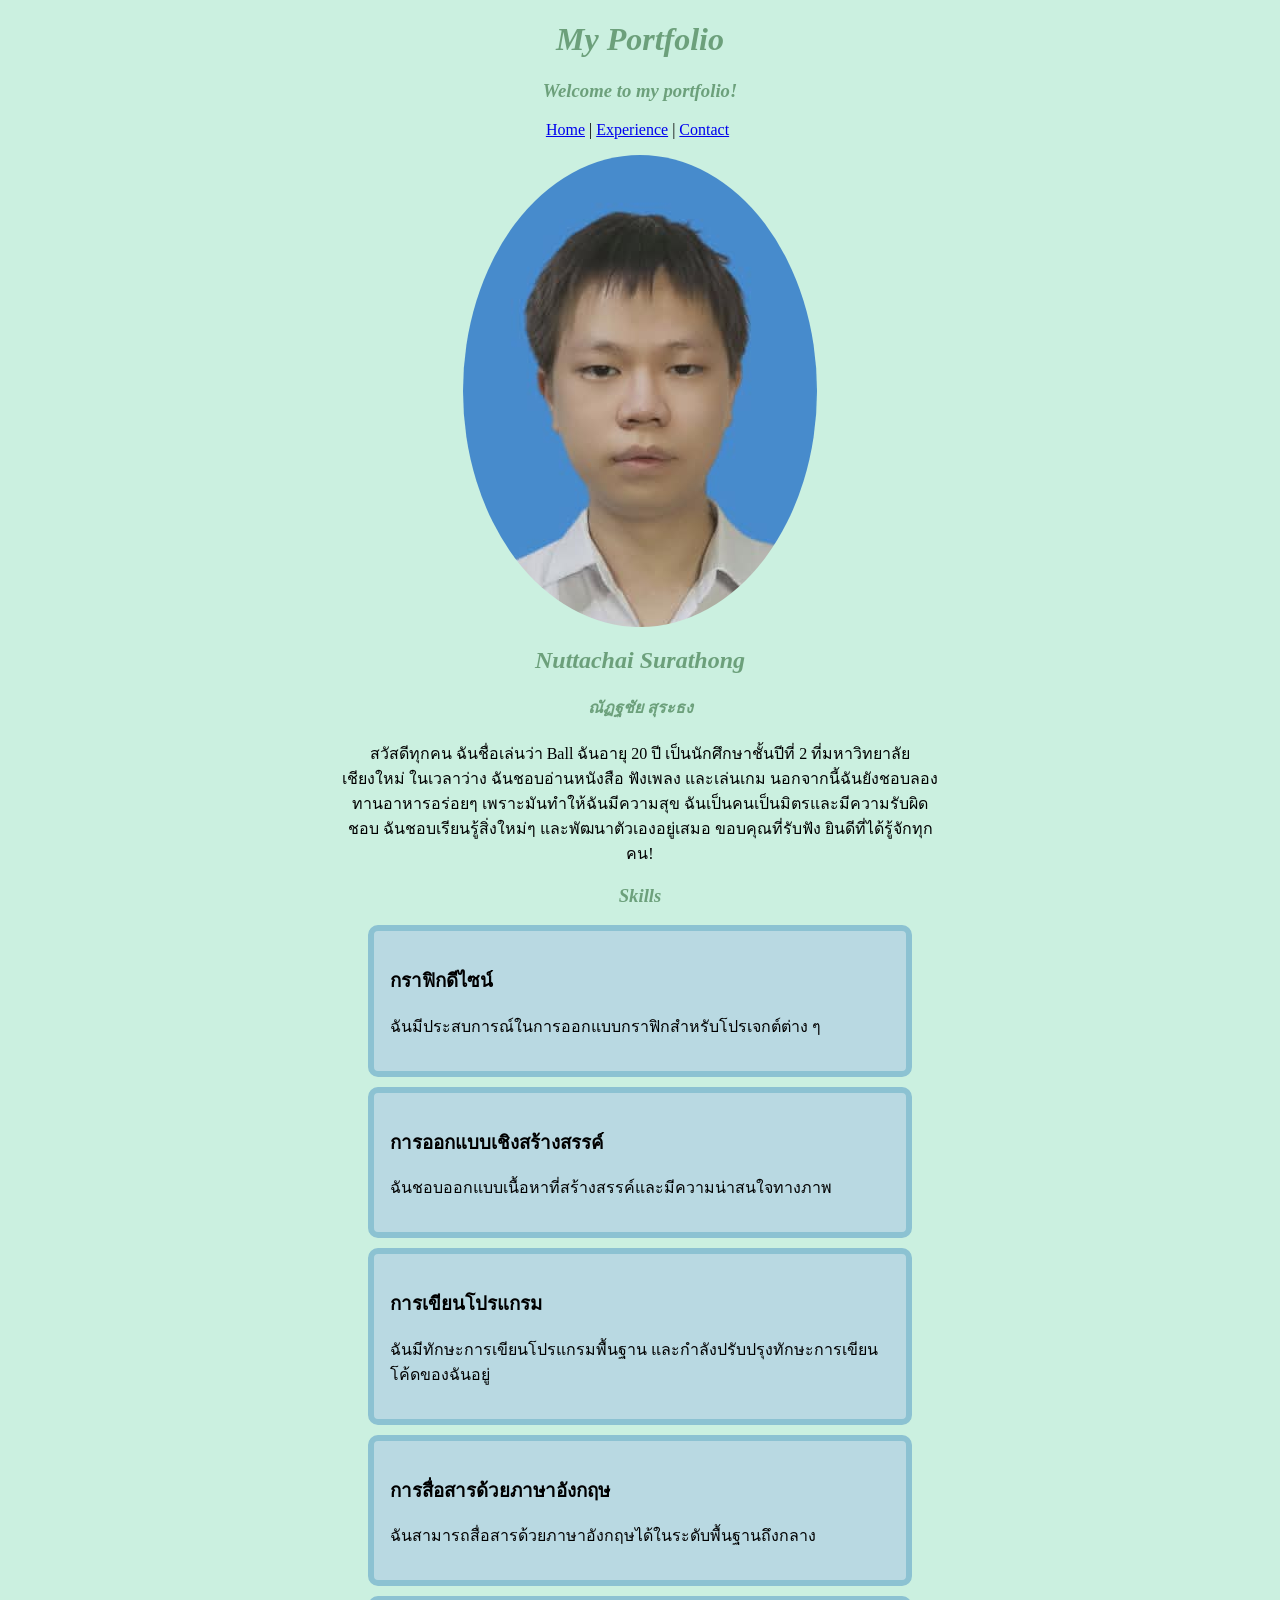
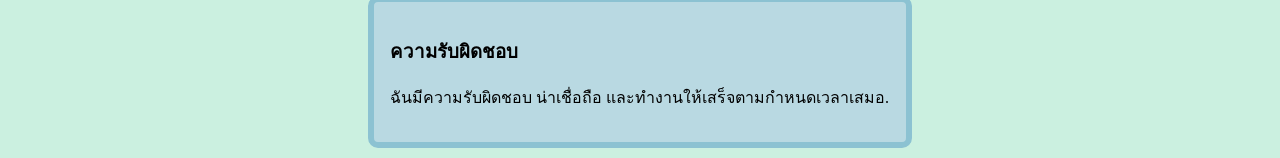
<file: index.html>
<!doctype html>
<html lang="en">
  <head>
    <meta charset="UTF-8" />
    <meta name="viewport" content="width=device-width, initial-scale=1.0" />
    <link rel="stylesheet" href="styles.css" />
    <title>Home</title>
  </head>
  <body>
    <style>
      body {
        background-color: #cbf0e0;
      }
    </style>
    <h1 class="center-header">My Portfolio</h1>
    <h3 class="center-header">Welcome to my portfolio!</h3>
    <p style="text-align: center; margin-right: 5px">
      <a href="index.html">Home</a>
      |
      <a href="EXP.html">Experience</a>
      |
      <a href="contact.html">Contact</a>
    </p>
    <img
      src="My photo.jpg"
      alt="My Photo"
      style="display: block; margin: 0 auto; border-radius: 50%"
    />
    <h2 class="center-header">Nuttachai Surathong</h2>
    <h4 class="center-header">ณัฏฐชัย สุระธง</h4>
    <p style="text-align: center; max-width: 600px; margin: 0 auto">
      สวัสดีทุกคน ฉันชื่อเล่นว่า Ball ฉันอายุ 20 ปี เป็นนักศึกษาชั้นปีที่ 2
      ที่มหาวิทยาลัยเชียงใหม่ ในเวลาว่าง ฉันชอบอ่านหนังสือ ฟังเพลง และเล่นเกม
      นอกจากนี้ฉันยังชอบลองทานอาหารอร่อยๆ เพราะมันทำให้ฉันมีความสุข
      ฉันเป็นคนเป็นมิตรและมีความรับผิดชอบ ฉันชอบเรียนรู้สิ่งใหม่ๆ
      และพัฒนาตัวเองอยู่เสมอ ขอบคุณที่รับฟัง ยินดีที่ได้รู้จักทุกคน!
    </p>
    <h3 class="center-header">Skills</h3>
    <div class="skill-container">
      <h3>กราฟิกดีไซน์</h3>
      <p>ฉันมีประสบการณ์ในการออกแบบกราฟิกสำหรับโปรเจกต์ต่าง ๆ</p>
    </div>
    <div class="skill-container">
      <h3>การออกแบบเชิงสร้างสรรค์</h3>
      <p>ฉันชอบออกแบบเนื้อหาที่สร้างสรรค์และมีความน่าสนใจทางภาพ</p>
    </div>
    <div class="skill-container">
      <h3>การเขียนโปรแกรม</h3>
      <p>
        ฉันมีทักษะการเขียนโปรแกรมพื้นฐาน
        และกำลังปรับปรุงทักษะการเขียนโค้ดของฉันอยู่
      </p>
    </div>
    <div class="skill-container">
      <h3>การสื่อสารด้วยภาษาอังกฤษ</h3>
      <p>ฉันสามารถสื่อสารด้วยภาษาอังกฤษได้ในระดับพื้นฐานถึงกลาง</p>
    </div>
    <div class="skill-container">
      <h3>ความรับผิดชอบ</h3>
      <p>ฉันมีความรับผิดชอบ น่าเชื่อถือ และทำงานให้เสร็จตามกำหนดเวลาเสมอ.</p>
    </div>
  </body>
</html>
</file>
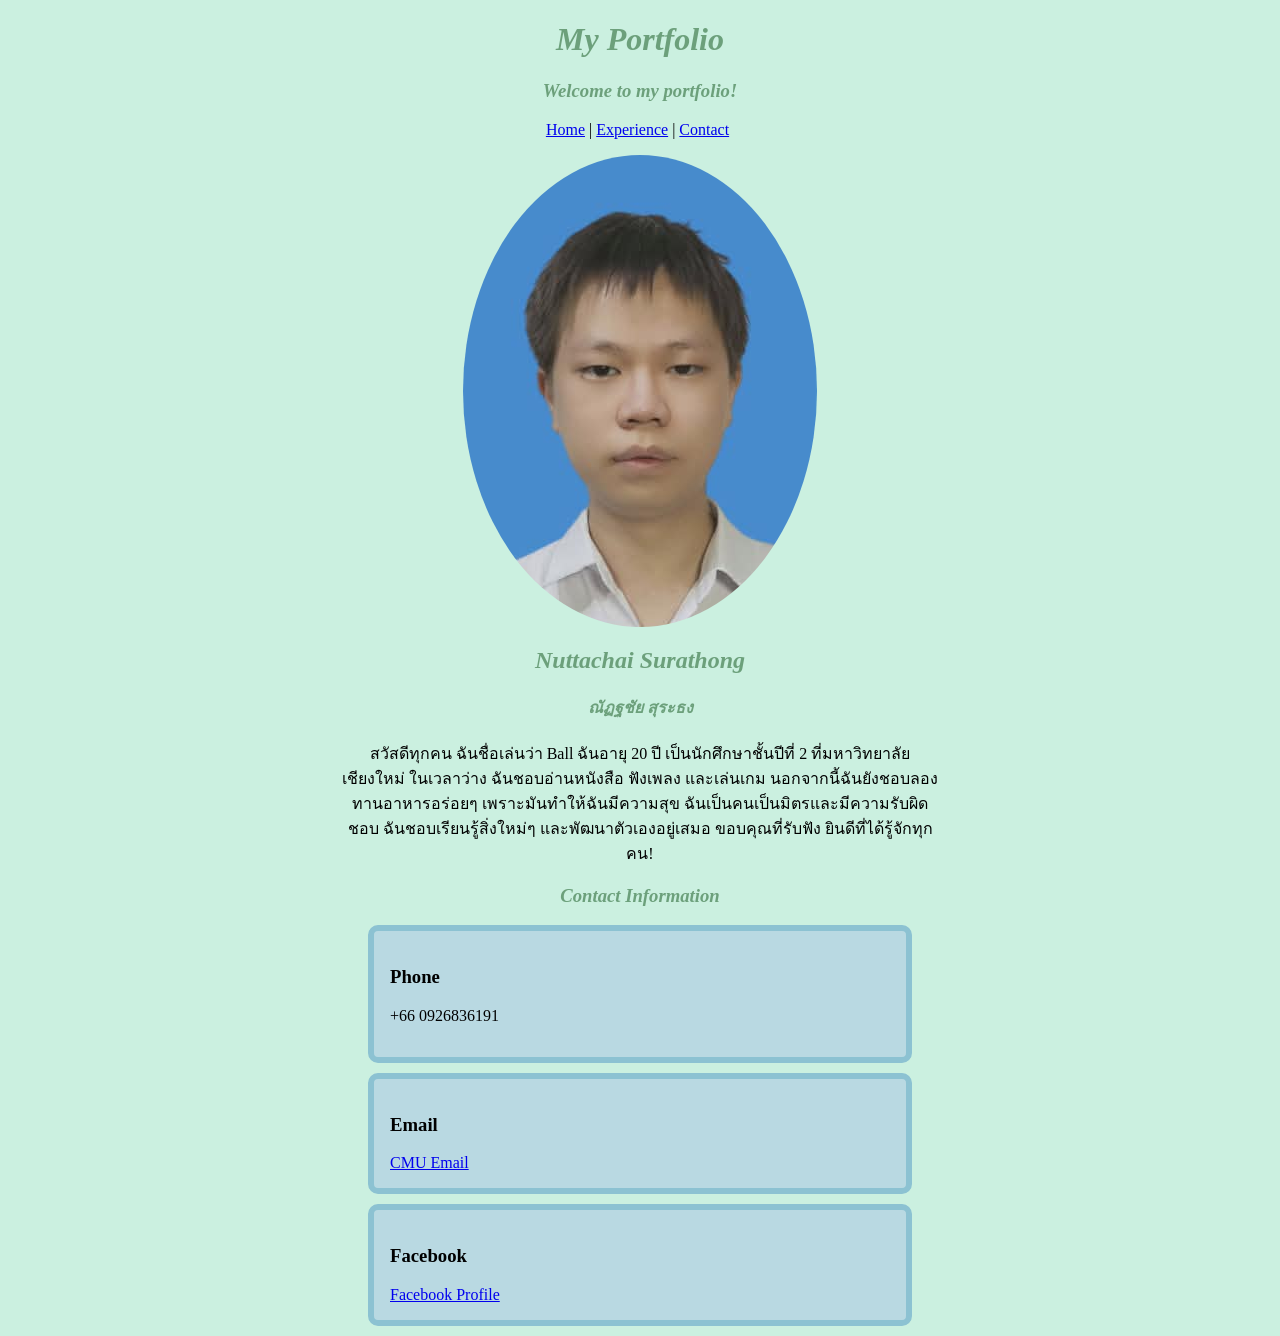
<file: contact.html>
<!doctype html>
<html lang="en">
  <head>
    <meta charset="UTF-8" />
    <meta name="viewport" content="width=device-width, initial-scale=1.0" />
    <link rel="stylesheet" href="styles.css" />
    <title>Contact</title>
  </head>
  <body>
    <style>
      body {
        background-color: #cbf0e0;
      }
    </style>
    <h1 class="center-header">My Portfolio</h1>
    <h3 class="center-header">Welcome to my portfolio!</h3>
    <p style="text-align: center; margin-right: 5px">
      <a href="index.html">Home</a>
      |
      <a href="EXP.html">Experience</a>
      |
      <a href="contact.html">Contact</a>
    </p>
    <img
      src="My photo.jpg"
      alt="My Photo"
      style="display: block; margin: 0 auto; border-radius: 50%"
    />
    <h2 class="center-header">Nuttachai Surathong</h2>
    <h4 class="center-header">ณัฏฐชัย สุระธง</h4>
    <p style="text-align: center; max-width: 600px; margin: 0 auto">
      สวัสดีทุกคน ฉันชื่อเล่นว่า Ball ฉันอายุ 20 ปี เป็นนักศึกษาชั้นปีที่ 2
      ที่มหาวิทยาลัยเชียงใหม่ ในเวลาว่าง ฉันชอบอ่านหนังสือ ฟังเพลง และเล่นเกม
      นอกจากนี้ฉันยังชอบลองทานอาหารอร่อยๆ เพราะมันทำให้ฉันมีความสุข
      ฉันเป็นคนเป็นมิตรและมีความรับผิดชอบ ฉันชอบเรียนรู้สิ่งใหม่ๆ
      และพัฒนาตัวเองอยู่เสมอ ขอบคุณที่รับฟัง ยินดีที่ได้รู้จักทุกคน!
    </p>
    <h3 class="center-header">Contact Information</h3>
    <div class="skill-container">
      <h3>Phone</h3>
      <p>+66 0926836191</p>
    </div>
    <div class="skill-container">
      <h3>Email</h3>
      <a href="mailto:nuttachai.surathong@cmu.ac.th">CMU Email</a>
    </div>
    <div class="skill-container">
      <h3>Facebook</h3>
      <a href="https://www.facebook.com/0iBalli0/" target="_blank"
        >Facebook Profile</a
      >
    </div>
  </body>
</html>
</file>
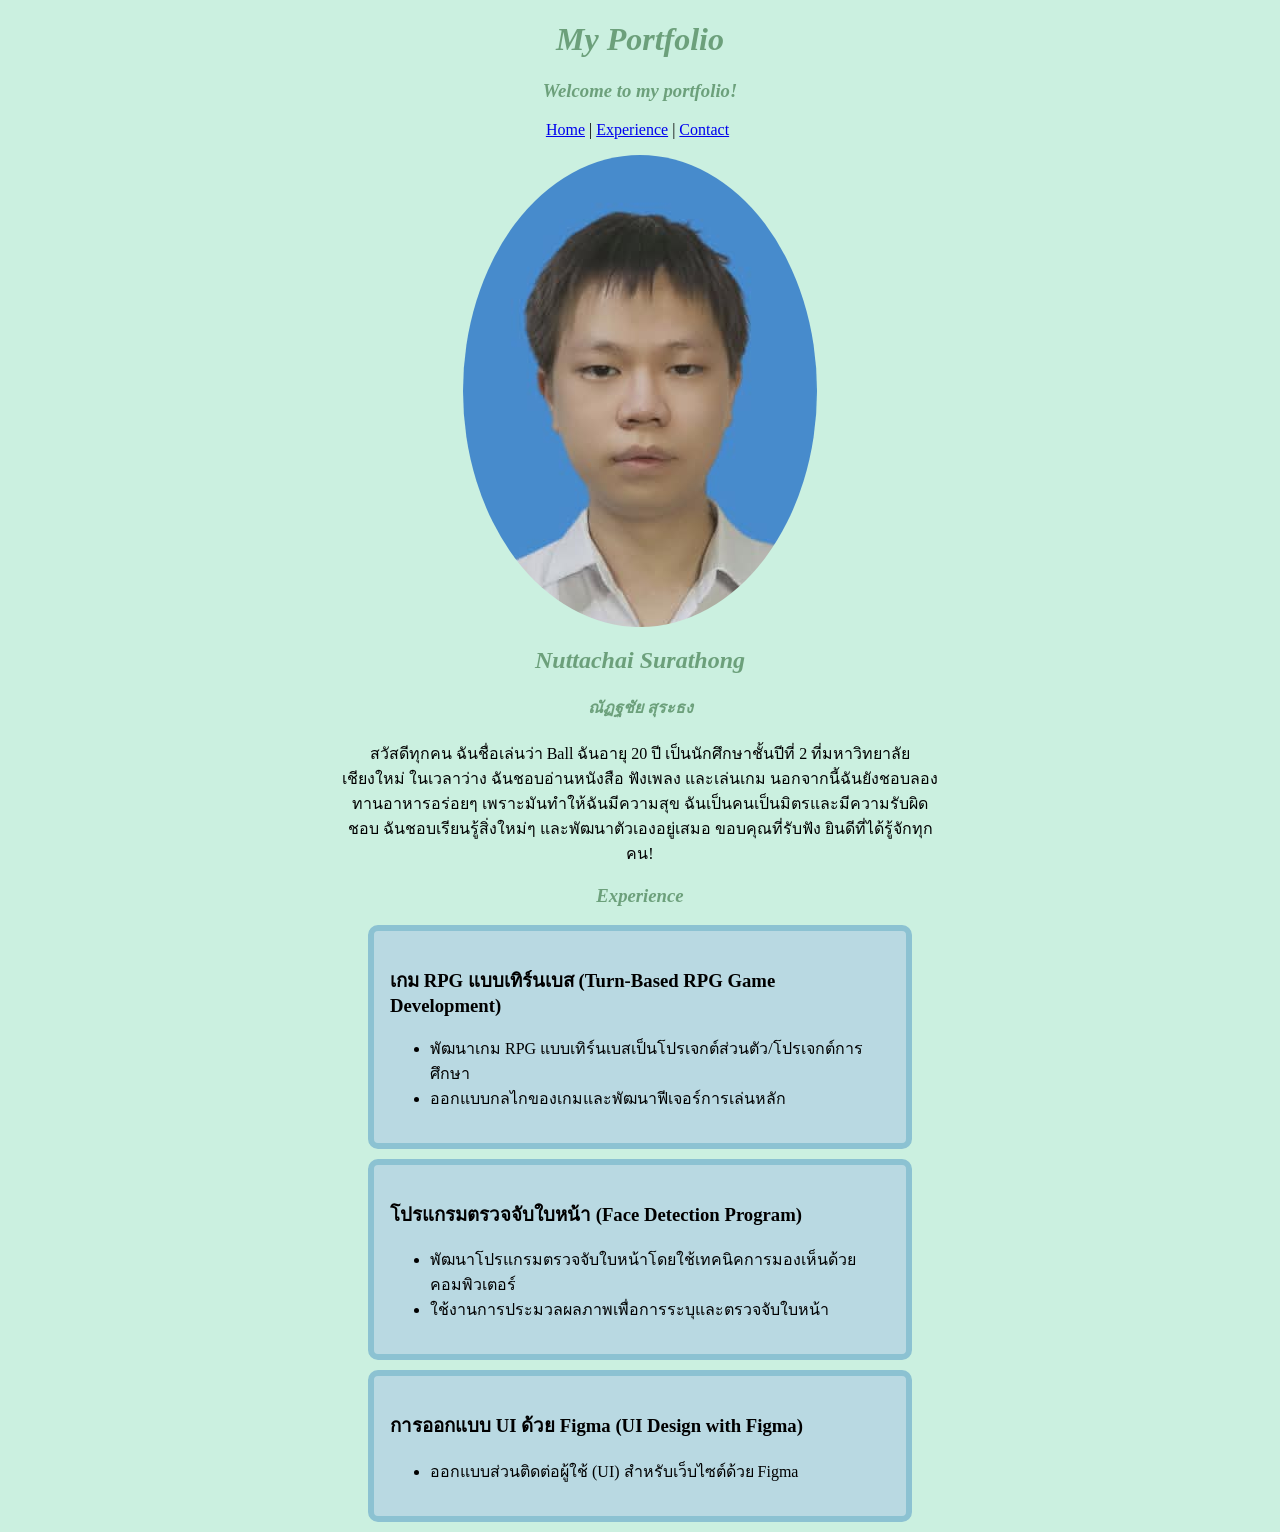
<file: EXP.html>
<!doctype html>
<html lang="en">
  <head>
    <meta charset="UTF-8" />
    <meta name="viewport" content="width=device-width, initial-scale=1.0" />
    <link rel="stylesheet" href="styles.css" />
    <title>Experience</title>
  </head>
  <body>
    <style>
      body {
        background-color: #cbf0e0;
      }
    </style>
    <h1 class="center-header">My Portfolio</h1>
    <h3 class="center-header">Welcome to my portfolio!</h3>
    <p style="text-align: center; margin-right: 5px">
      <a href="index.html">Home</a>
      |
      <a href="EXP.html">Experience</a>
      |
      <a href="contact.html">Contact</a>
    </p>
    <img
      src="My photo.jpg"
      alt="My Photo"
      style="display: block; margin: 0 auto; border-radius: 50%"
    />
    <h2 class="center-header">Nuttachai Surathong</h2>
    <h4 class="center-header">ณัฏฐชัย สุระธง</h4>
    <p style="text-align: center; max-width: 600px; margin: 0 auto">
      สวัสดีทุกคน ฉันชื่อเล่นว่า Ball ฉันอายุ 20 ปี เป็นนักศึกษาชั้นปีที่ 2
      ที่มหาวิทยาลัยเชียงใหม่ ในเวลาว่าง ฉันชอบอ่านหนังสือ ฟังเพลง และเล่นเกม
      นอกจากนี้ฉันยังชอบลองทานอาหารอร่อยๆ เพราะมันทำให้ฉันมีความสุข
      ฉันเป็นคนเป็นมิตรและมีความรับผิดชอบ ฉันชอบเรียนรู้สิ่งใหม่ๆ
      และพัฒนาตัวเองอยู่เสมอ ขอบคุณที่รับฟัง ยินดีที่ได้รู้จักทุกคน!
    </p>
    <h3 class="center-header">Experience</h3>
    <div class="skill-container">
      <h3>เกม RPG แบบเทิร์นเบส (Turn-Based RPG Game Development)</h3>
      <ul>
        <li>พัฒนาเกม RPG แบบเทิร์นเบสเป็นโปรเจกต์ส่วนตัว/โปรเจกต์การศึกษา</li>
        <li>ออกแบบกลไกของเกมและพัฒนาฟีเจอร์การเล่นหลัก</li>
      </ul>
    </div>
    <div class="skill-container">
      <h3>โปรแกรมตรวจจับใบหน้า (Face Detection Program)</h3>
      <ul>
        <li>พัฒนาโปรแกรมตรวจจับใบหน้าโดยใช้เทคนิคการมองเห็นด้วยคอมพิวเตอร์</li>
        <li>ใช้งานการประมวลผลภาพเพื่อการระบุและตรวจจับใบหน้า</li>
      </ul>
    </div>
    <div class="skill-container">
      <h3>การออกแบบ UI ด้วย Figma (UI Design with Figma)</h3>
      <ul>
        <li>ออกแบบส่วนติดต่อผู้ใช้ (UI) สำหรับเว็บไซต์ด้วย Figma</li>
      </ul>
    </div>
  </body>
</html>
</file>
<file: styles.css>
.center-header {
    color: #17582086;
    text-align: center;
    font-style: italic;
}
.skill-container {
    border: 6px solid rgb(140, 194, 210);
    border-radius: 10px;
    background-color: #b9d9e2;
    width: 500px;
    margin-left: auto;
    margin-right: auto;
    padding: 1rem;
    margin-bottom: 10px;
}
</file>
